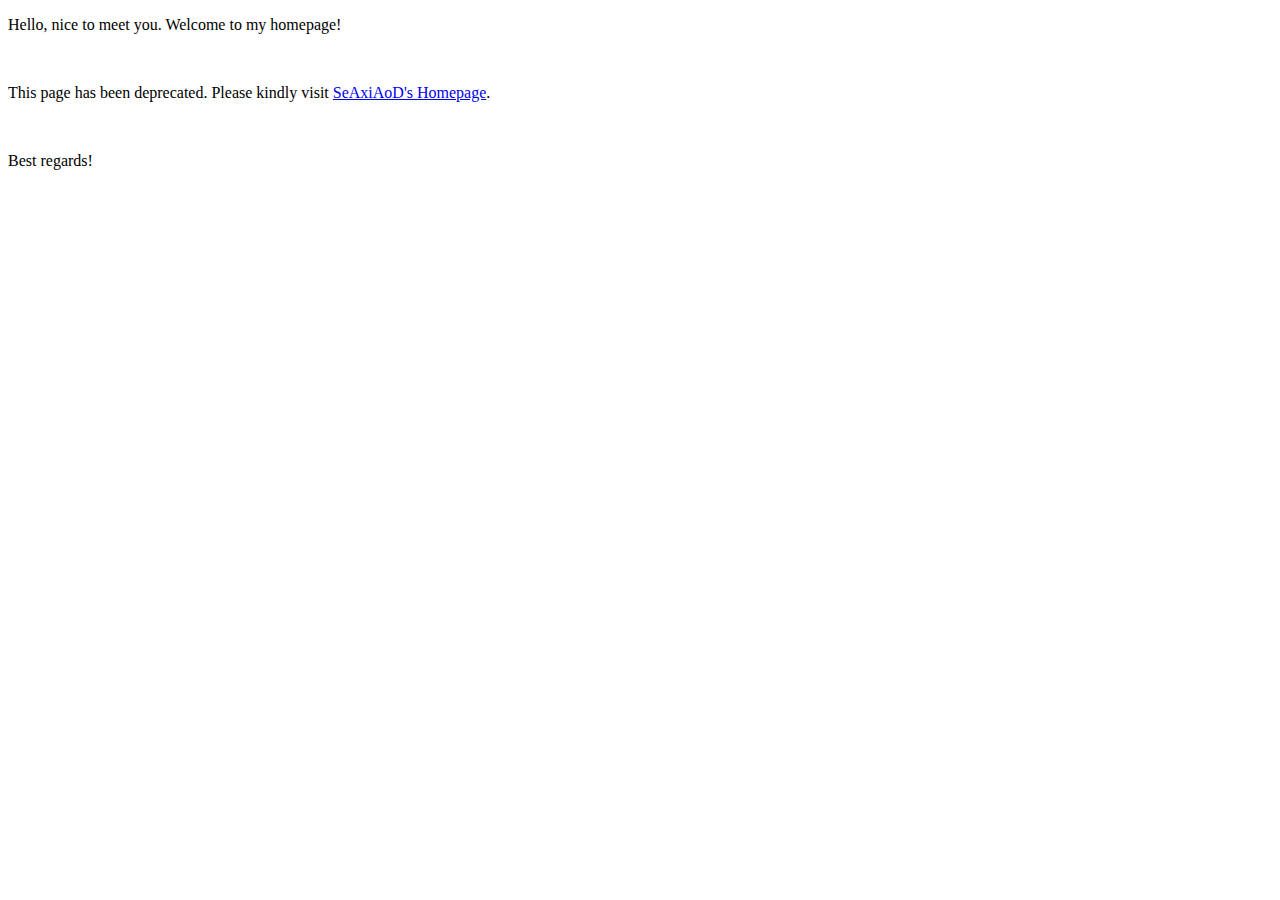
<file: index.html>
<!DOCTYPE html>
<html lang="en">

<head>
    <meta charset="UTF-8">
    <meta name="viewport" content="width=device-width, initial-scale=1.0">
    <meta http-equiv="X-UA-Compatible" content="ie=edge">
    <title>SeAxiAoD's Homepage</title>
</head>

<body>
<p>Hello, nice to meet you. Welcome to my homepage!</p>
<br>
<p>This page has been deprecated. Please kindly visit <a href="https://seaxiaod.gitee.io">SeAxiAoD's Homepage</a>.</p>
<br>
<p>Best regards!</p>
</body>

</html>
</file>
